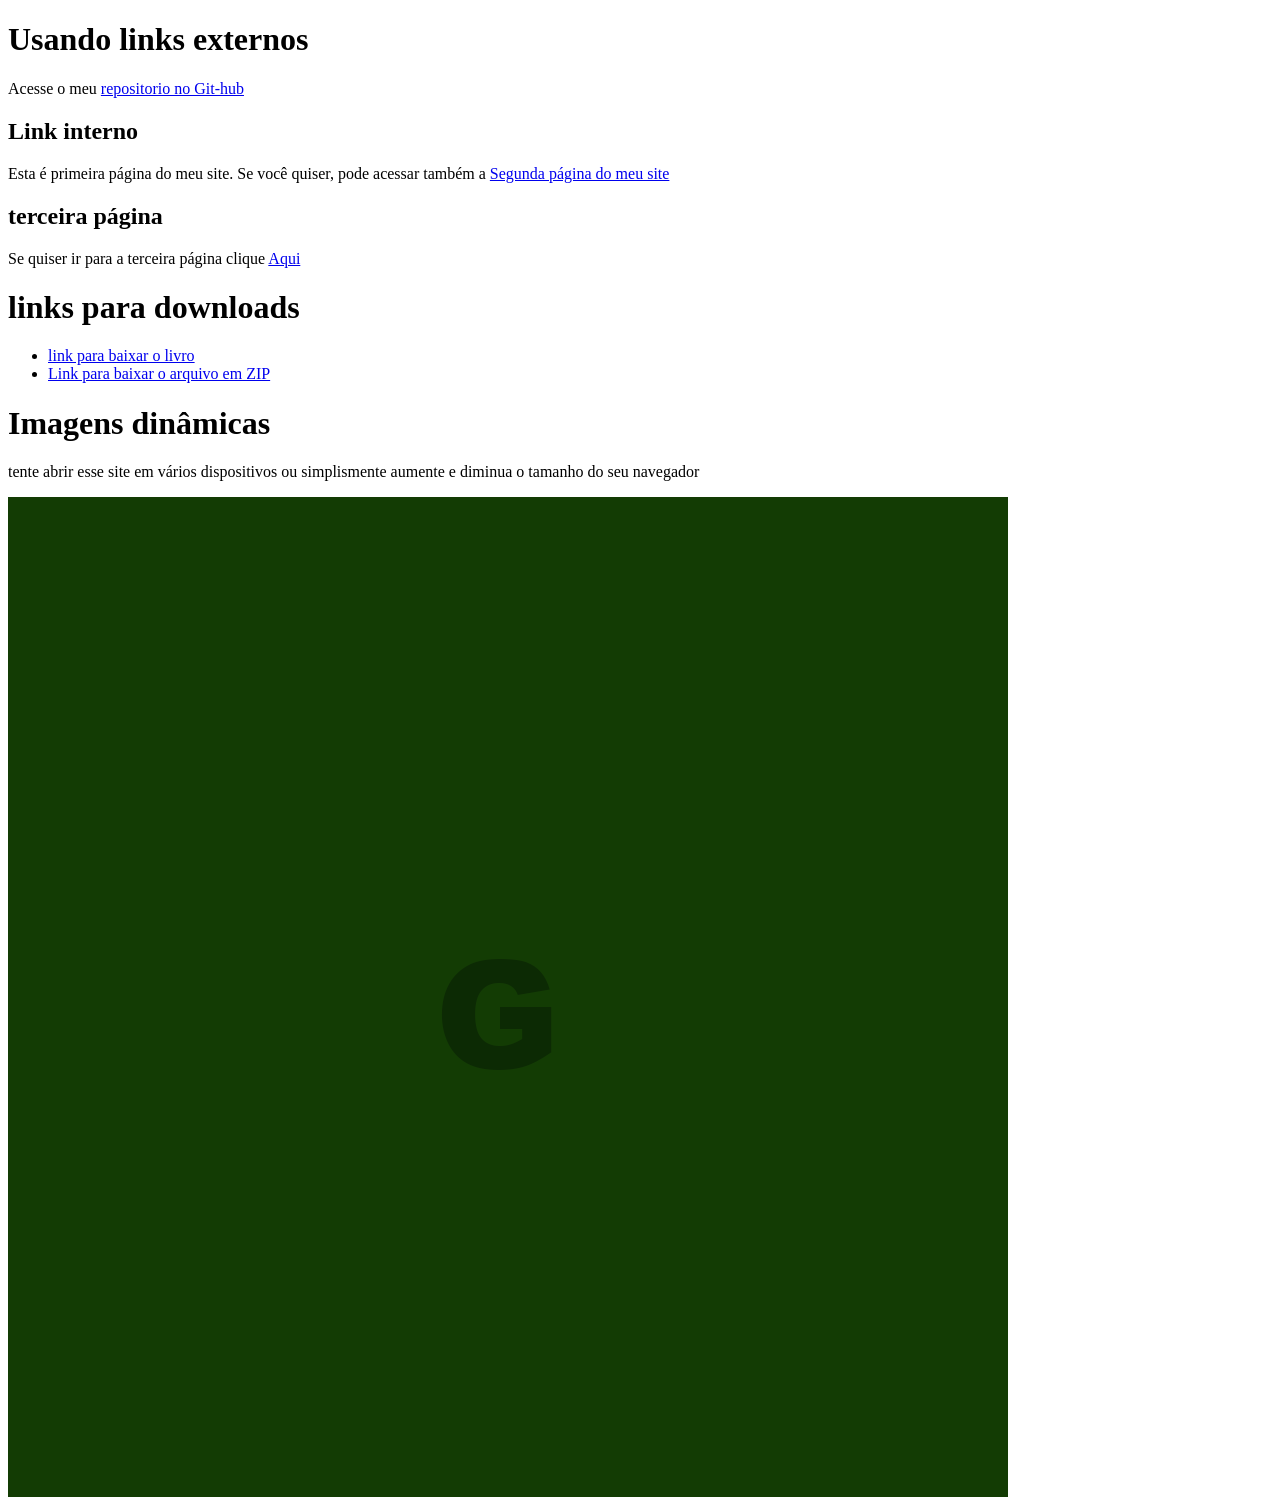
<file: index.html>
<!DOCTYPE html>
<html lang="pt-br">
<head>
    <meta charset="UTF-8">
    <meta name="viewport" content="width=device-width, initial-scale=1.0">
    <title>Trabalhando com links</title>
</head>
<body>
    <h1>Usando links externos</h1>
    <p>Acesse o meu <a href="https://github.com/brunaebruno37-jpg" target="_blank" rel="external">repositorio no Git-hub</a></p>

    <h2>Link interno</h2>
    <p>Esta é primeira página do meu site. Se você quiser, pode acessar também a <a href="pagina_2.html" rel="next">Segunda página do meu site</a></p>

    <h2>terceira página</h2>
    <p>Se quiser ir para a terceira página clique <a href="terceira/terceira_pg.html" rel="next">Aqui</a></p>

    <h1>links para downloads</h1>
    <ul>
        <li><a href="livro/livro_alg1.pdf" download="livro_alg1.pdf"> link para baixar o livro</a></li>
        <li><a href="#">Link para baixar o arquivo em ZIP</a></li>
    </ul>

    <h1>Imagens dinâmicas</h1>

    <p>tente abrir esse site em vários dispositivos ou simplismente aumente e diminua o tamanho do seu navegador</p>

    <picture>
        <source media="(max-width: 750px)" srcset="imagens_git/foto-p.png" type="image/png">
        <source media="(max-width: 1000px)" srcset="imagens_git/foto-m.png" type="image/png">
        <img src="imagens_git/foto-g.png" alt="imagem flexivel">

    </picture>

</body>
</html>
</file>
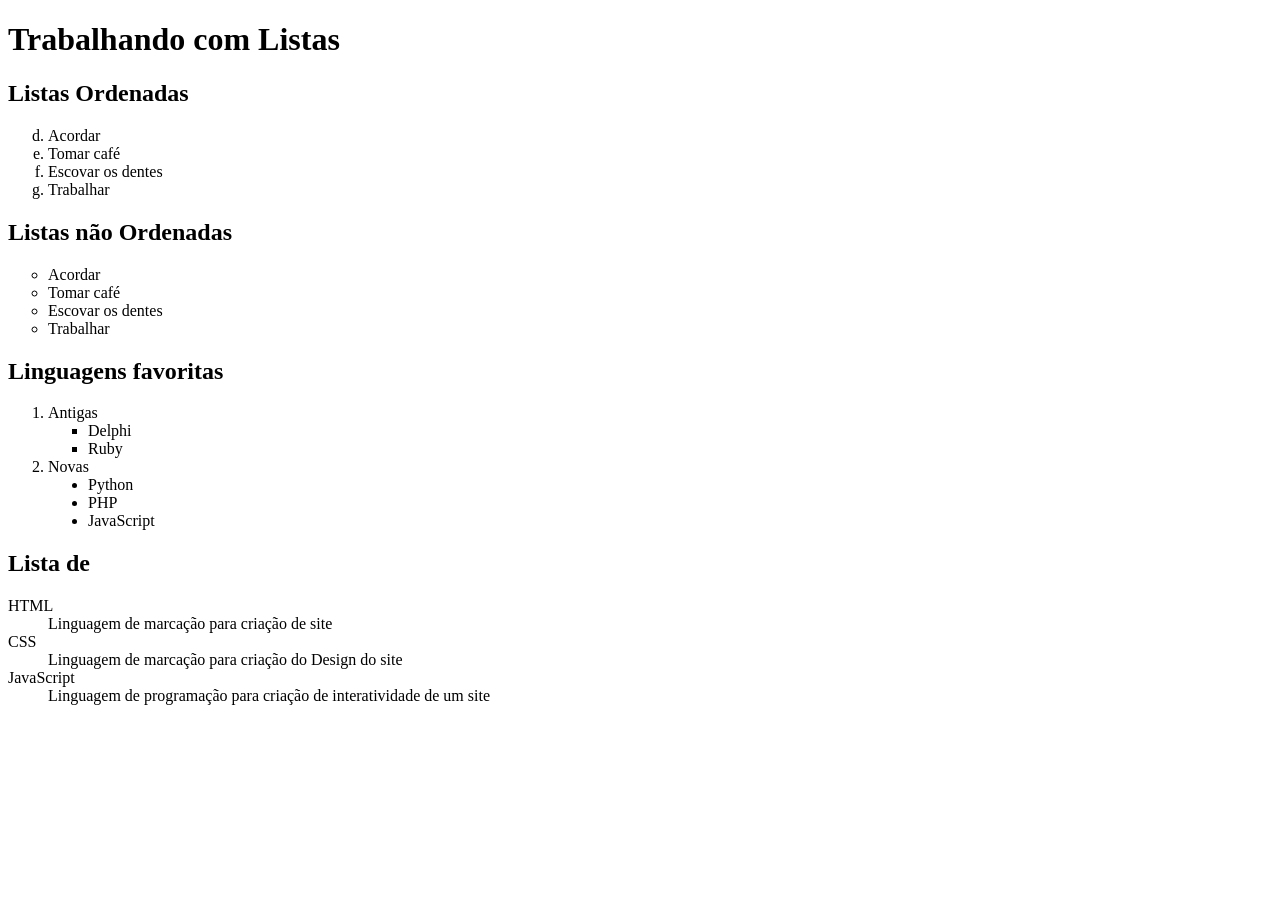
<file: novo_documento.html>
<!DOCTYPE html>
<html lang="pt-br">
<head>
    <meta charset="UTF-8">
    <meta name="viewport" content="width=device-width, initial-scale=1.0">
    <title>Listas</title>
</head>
<body>
    <h1>Trabalhando com Listas</h1>
    <h2>Listas Ordenadas</h2>

    <ol type="a" start="4">
        <li>Acordar</li>
        <li>Tomar café</li>
        <li>Escovar os dentes</li>
        <li>Trabalhar</li>
    </ol>

    <h2>Listas não Ordenadas</h2>
    <ul type="circle">
        <li>Acordar</li>
        <li>Tomar café</li>
        <li>Escovar os dentes</li>
        <li>Trabalhar</li> 
    </ul>

    <h2>Linguagens favoritas</h2>
    <ol>
        <li>Antigas</li>
            <ul type="square">
                <li>Delphi</li>
                <li>Ruby</li>
            </ul>
        <li>Novas</li>
            <ul type="disc">
                <li>Python</li>
                <li>PHP</li>
                <li>JavaScript</li>
            </ul>
    </ol>

    <h2>Lista de </h2>
    <dt>HTML</dt>
    <dd>Linguagem de marcação para criação de site</dd>
    <dt>CSS</dt>
    <dd>Linguagem de marcação para criação do Design do site</dd>
    <dt>JavaScript</dt>
    <dd>Linguagem de programação para criação de interatividade de um site</dd>
</body>
</html>
</file>
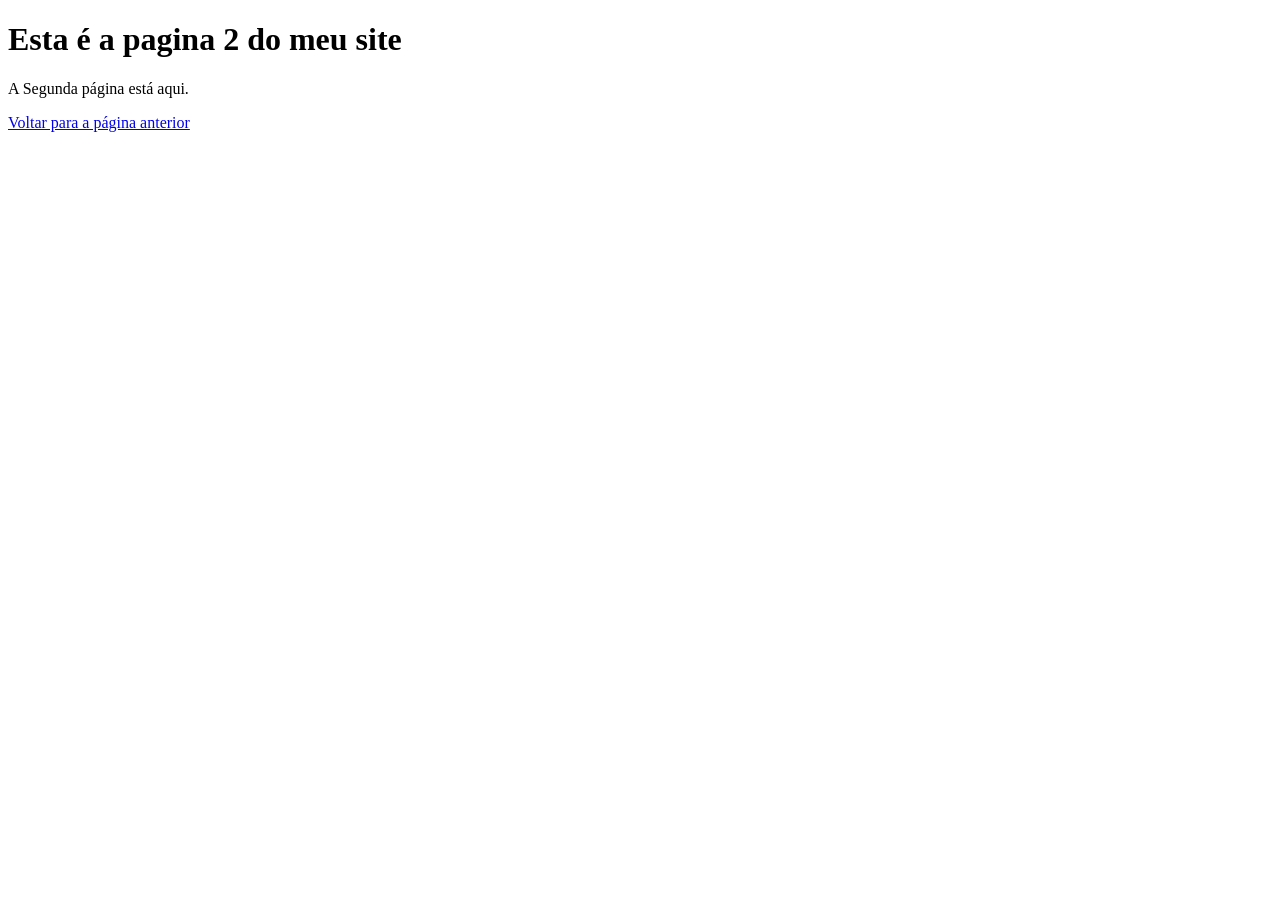
<file: pagina_2.html>
<!DOCTYPE html>
<html lang="pt-br">
<head>
    <meta charset="UTF-8">
    <meta name="viewport" content="width=device-width, initial-scale=1.0">
    <title>Segunda página</title>
</head>
<body>
    <h1>Esta é a pagina 2 do meu site</h1>
    <p>A Segunda página está aqui.</p>

    <p><a href="index.html" rel="prev">Voltar para a página anterior</a></p>
</body>
</html>
</file>
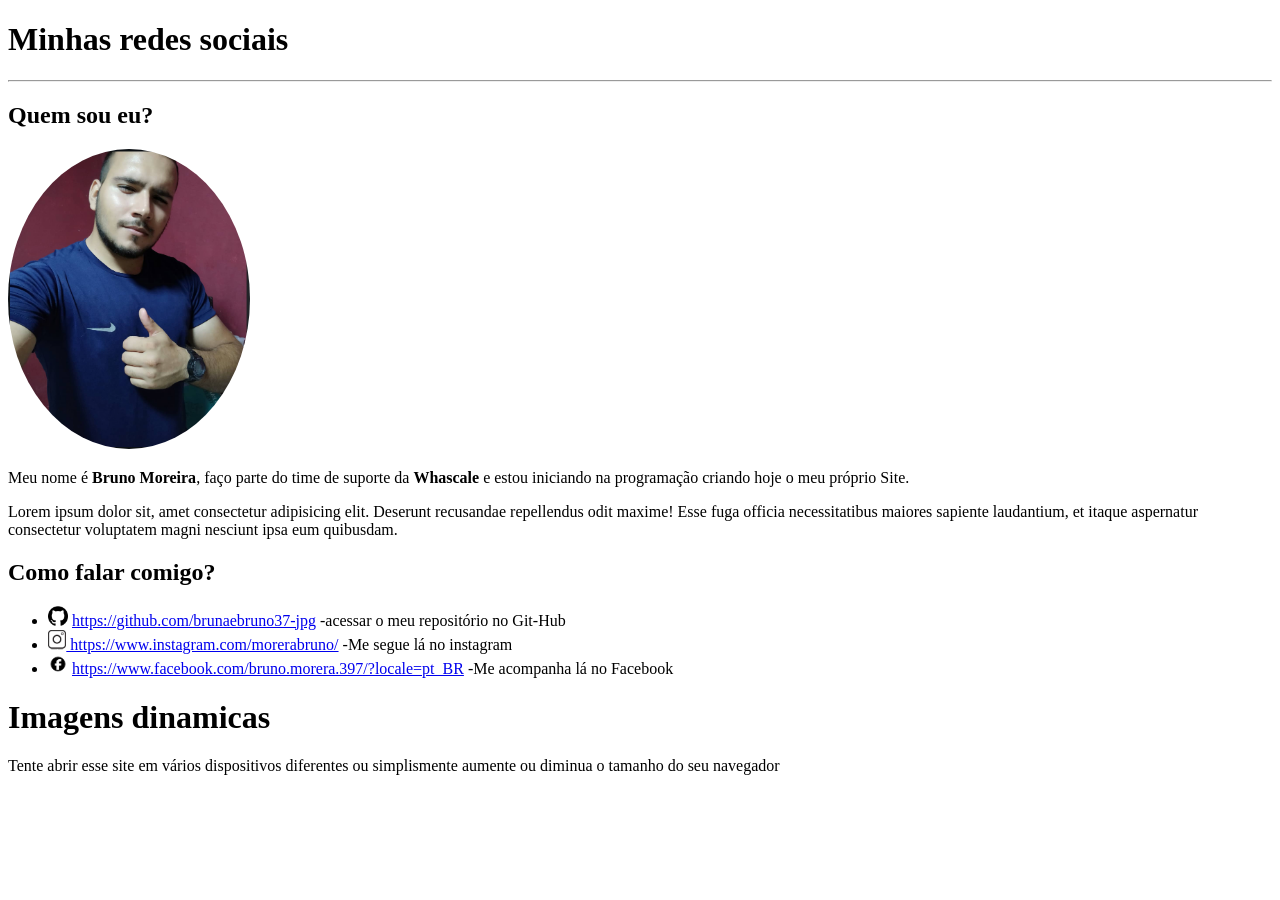
<file: desafios/desafio_1.html>
<!DOCTYPE html>
<html lang="pt-br">
<head>
    <meta charset="UTF-8">
    <meta name="viewport" content="width=device-width, initial-scale=1.0">
    <link rel="shortcut icon" href="imagens/download.jpg" type="image/x-icon">
    <title>1° desafio</title>

    <style>
        .minha-imagem{
            height: 300px;
            border-radius: 100%;
        }
        .img-pequenos{
            height: 20px;
        }
    </style>
</head>
<body>
    <h1>Minhas redes sociais</h1>
    <hr>
    <h2>Quem sou eu?</h2>

    <img src="imagens/BRUNO.png" alt="BRUNO MOREIRA" class="minha-imagem" >

    <p>Meu nome é <b>Bruno Moreira</b>, faço parte do time de suporte da <b>Whascale</b> e estou iniciando na programação criando hoje o meu próprio Site.</p>
    <p>Lorem ipsum dolor sit, amet consectetur adipisicing elit. Deserunt recusandae repellendus odit maxime! Esse fuga officia necessitatibus maiores sapiente laudantium, et itaque aspernatur consectetur voluptatem magni nesciunt ipsa eum quibusdam.</p>

    <h2>Como falar comigo? </h2>

    <ul>
        <li><img src="imagens/25231.png" alt="Perfil do Git-Hub" class="img-pequenos">
            <a href="https://github.com/brunaebruno37-jpg" title="Perfil no Git-Hub" target="_blank">  https://github.com/brunaebruno37-jpg</a> -acessar o meu repositório no Git-Hub</li>


        <li><img src="imagens/images.jpg" alt="perfil no instagram" class="img-pequenos"><a href="https://www.instagram.com/morerabruno/" title="perfil no instagram" target="_blank">  https://www.instagram.com/morerabruno/</a> -Me segue lá no instagram</li>


        <li><img src="imagens/vector-de-silhueta-de-icone-do-facebook-em-fundo-branco-simbolo-de-midia-social-minimalista_1297251-23591.avif" alt="perfil no Facebook" class="img-pequenos"> <a href="https://www.facebook.com/bruno.morera.397/?locale=pt_BR" title="perfil no Facebook" target="_blank">  https://www.facebook.com/bruno.morera.397/?locale=pt_BR</a> -Me acompanha lá no Facebook</li>
    </ul>

    <h1>Imagens dinamicas</h1>

    <p>Tente abrir esse site em vários dispositivos diferentes ou simplismente aumente ou diminua o tamanho do seu navegador </p>

</body>
</html>
</file>
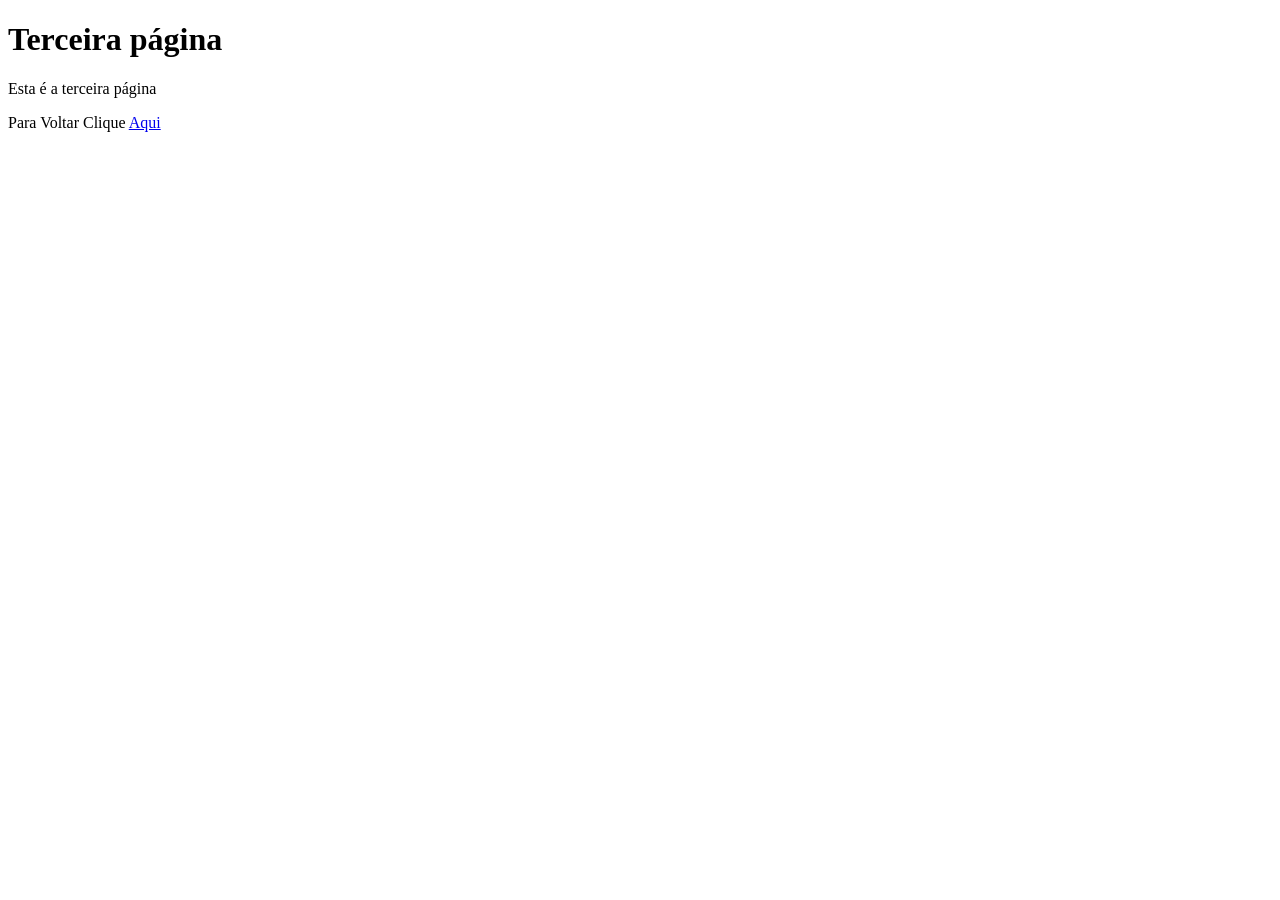
<file: terceira/terceira_pg.html>
<!DOCTYPE html>
<html lang="pt-br">
<head>
    <meta charset="UTF-8">
    <meta name="viewport" content="width=device-width, initial-scale=1.0">
    <title>Terceira página</title>
</head>
<body>
    <h1>Terceira página</h1>
    <p>Esta é a terceira página</p>

    <p>Para Voltar Clique <a href="../index.html">Aqui</a></p>
</body>
</html>
</file>
